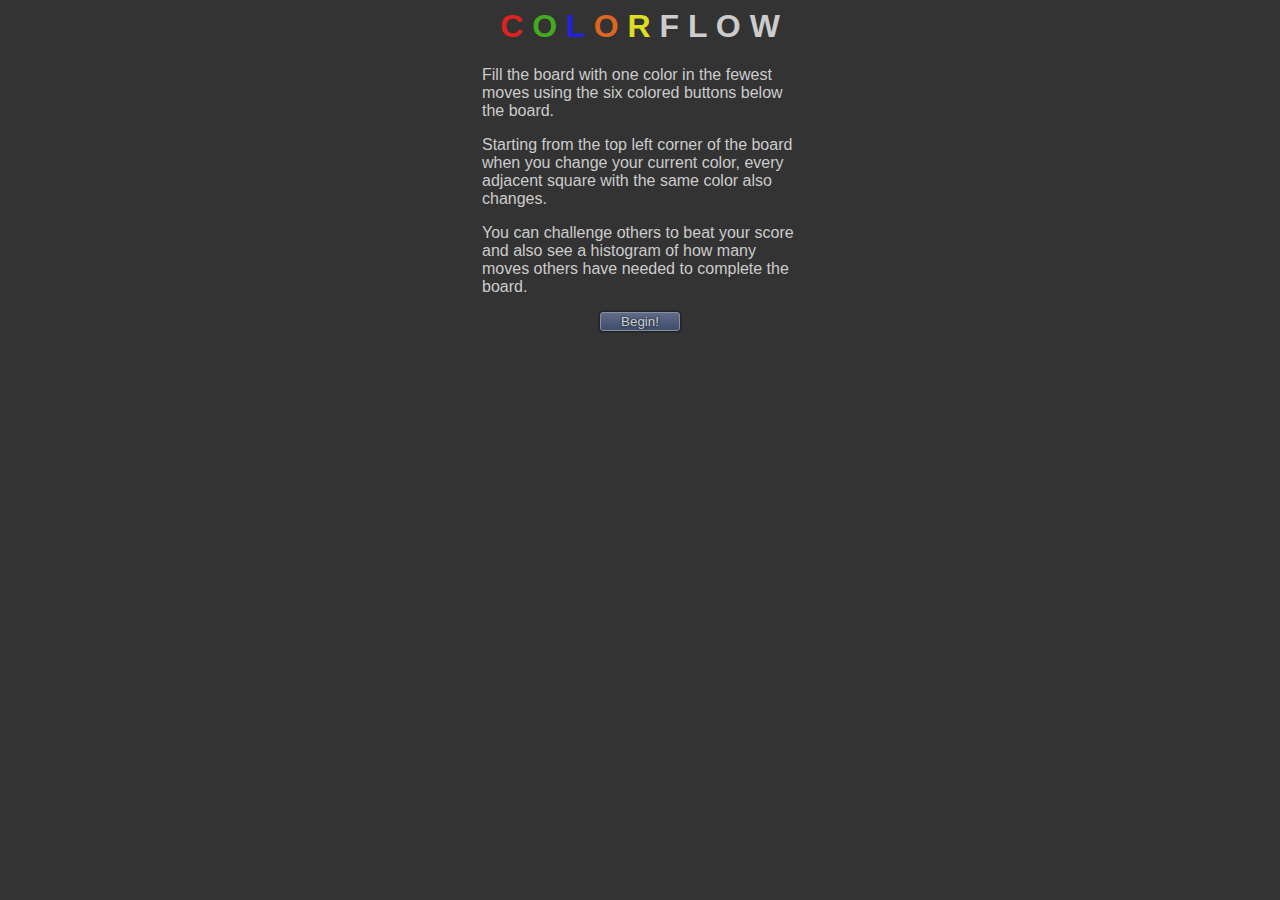
<file: Flood-it/color-flow/index.html>
<html>
<head>
<meta name="viewport" content="width=320; initial-scale=1.0; user-scalable=no"/>
<style type="text/css">
body {background-color: #333333; color: #cccccc; font-family: helvetica, verdana, arial;}
div {margin-right: auto; margin-left: auto; width: 316px;}
input#begin {
  /* General Properties */
  border:1px solid #858fa6;
  background:#4a5775;
  /* CSS3 Styling */
  background:-moz-linear-gradient(top, #606c88, #3f4c6b);
  background:-webkit-gradient(linear, left top, left bottom, from(#606c88), to(#3f4c6b));
  -moz-border-radius:3px;
  -webkit-border-radius:3px;
  border-radius:3px;
  -moz-box-shadow:0px 0px 3px #000;
  -webkit-box-shadow:0px 0px 3px #000;
  box-shadow:0px 0px 3px #000;
  /* Text Styling */
  color:#cccccc;
  text-shadow:0px 0px 3px rgba(0, 0, 0, 0.75);
}
</style>
</head>
<body>
<div>
<h1 style="text-align: center;">
<span style="color: #dd2222;">C</span>
<span style="color: #44aa22;">O</span>
<span style="color: #2222dd;">L</span>
<span style="color: #dd6622;">O</span>
<span style="color: #dddd22;">R</span>
F L O W</h1>
<p>Fill the board with one color in the fewest moves using the six colored buttons below the board.
<p>Starting from the top left corner of the board when you change your current color, every adjacent square with the same color also changes.</p>
<p>You can challenge others to beat your score and also see a histogram of how many moves others have needed to complete the board.</p>
<div style="margin-right: auto; margin-left: auto; width: 80px;">
<form>
<input id="begin" type="button" onclick="location.href = '/PlayGame?ps={{ps}}';" value="Begin!" style="width: 80px;"/>
</form>
</div>
</div>
</body>
</html>
</file>
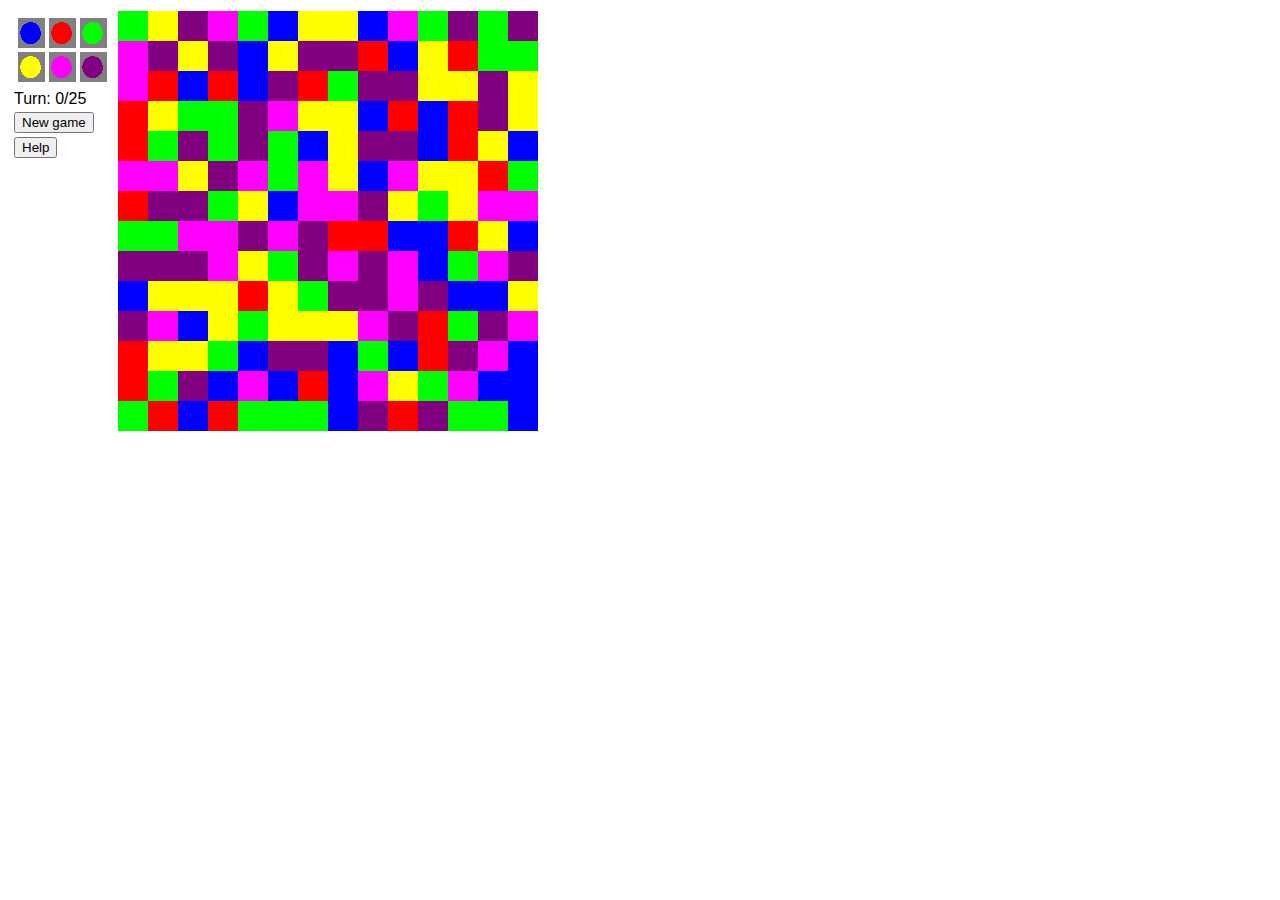
<file: Flood-it/flood-it/index.html>
<html>
<head>
    <title>Flood-it game</title>
    <link rel="stylesheet" type="text/css" href="flood-game.css">
    <link rel="stylesheet" type="text/css" href="lemoda.css">
    <script src="flood-game.js"></script>
</head>

<body onload="create_table()">
<table>
  <tr>
    <td valign="top">
      <table>
	<tr>
	  <td valign="top">
	    <table id="button-table">
	      <tr>
		<td class="button blue" onclick="flood ('blue')">
		</td>
		<td class="button red" onclick="flood ('red')">
		</td>
		<td class="button green" onclick="flood ('green')">
		</td>
	      </tr>
	      <tr>
		<td class="button yellow" onclick="flood ('yellow')">
		</td>
		<td class="button pink" onclick="flood ('pink')">
		</td>
		<td class="button purple" onclick="flood ('purple')">
		</td>
	      </tr>
	    </table>
	  </td>
	</tr>
	<tr valign="top">
	  <td id="turn-counter" valign="top">
	    Turn: <span id="moves"></span>/<span id="max-moves"></span>
	  </td>
	</tr>
	<tr valign="top">
	  <td valign="top">
	    <input type="submit" value="New game" onclick="new_game ()">
	  </td>
	</tr>
	<tr valign="top">
	  <td valign="top">
	    <input type="submit" value="Help" onclick="help ()">
	  </td>
	</tr>
      </table>
    </td>
    <td>
      <table id="game-table">
	<!-- Internet Explorer insists that this must be tbody.
	     See @link{dom-msie}. -->
	<tbody id="game-table-tbody">
	</tbody>
      </table>
    </td>
  </tr>
</table>
</div>
</body>
</html>
</file>
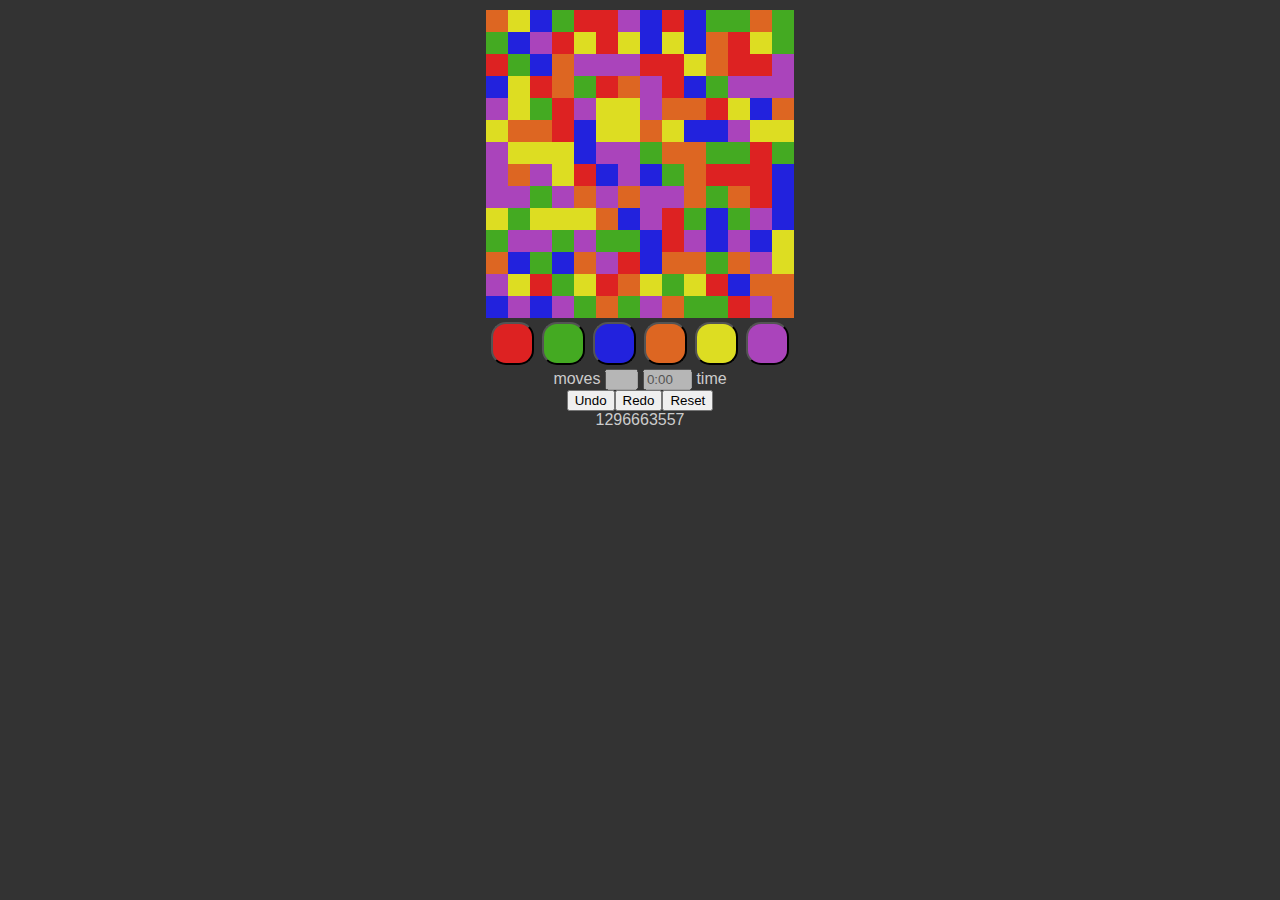
<file: Flood-it/color-flow/flood_it.html>
<html>
<head>
<meta name="viewport" content="width=320; initial-scale=1.0; user-scalable=no"/>
<script type="text/javascript">
var FI = {};

FI.formatSeconds = function(s) {
  var minutes = Math.floor(s / 60);
  var seconds = s - (minutes * 60)
  return minutes + ":" + ((seconds < 10) ? '0' + seconds : seconds);
};

FI.timer = function() {
  var d = new Date();
  var diff = d - FI.startTime;
  document.getElementById('time').value = FI.formatSeconds(Math.round(diff / 1000));
  FI.timeout = setTimeout("FI.timer()", 1000);
};

FI.timeGame = function () {
  FI.startTime = new Date();
  FI.timer();
};

FI.COLORS = ['dd2222', '44aa22', '2222dd', 'dd6622', 'dddd22', 'aa44bb'];

FI.createGame = function(size, seed) {
  var o = {};
  // These variables should not change after construction
  o.size = size;
  o.seed = seed;
  o.numSquares = size * size;
  o.originalColors = [];
  // These variables get mutated during play
  o.squares = [];
  o.changeHistory = [];
  o.undoHistory = [];
  o.getLastChange = function() {
   if (this.changeHistory.length > 0) {
      return this.changeHistory[this.changeHistory.length - 1];
    }
  };
  o.reset = function() {
    for (var i = 0; i < this.squares.length; i++) {
      this.setSquareColor(i, this.originalColors[i]);
    }
    this.changeHistory = [];
    this.undoHistory = [];
    this.updateMoveDisplay();
    FI.timeGame();
  };
  o.getNeighbors = function(i) {
    var x = i % this.size;
    var y = i / this.size;
    var neighbors = [];
    if (i > this.size) {  // There's a square above this one
      neighbors.push(i - this.size);
    }
    if (x !== this.size - 1) {  // There's a square to the right of this one
      neighbors.push(i + 1);
    }
    if (y !== this.size - 1) {  // There's a square below this one
      neighbors.push(i + this.size);
    }
    if (x !== 0) {  // There's a square to the left of this one
      neighbors.push(i - 1);
    }
    return neighbors
  };
  o.isCompletelyFlooded = function() {
    var lastChange = this.getLastChange();
    // If there's no change history, the squares are highly unlikely to be flooded
    if (lastChange) {
      return lastChange.length === this.numSquares;
    }
  };
  o.generate = function() {
    var colors = [3,4,2,1,0,0,5,2,0,2,1,1,3,1,1,2,5,0,4,0,4,2,4,2,3,0,4,1,0,1,2,3,5,5,5,0,0,4,3,0,0,5,2,4,0,3,1,0,3,5,0,2,1,5,5,5,5,4,1,0,5,4,4,5,3,3,0,4,2,3,4,3,3,0,2,4,4,3,4,2,2,5,4,4,5,4,4,4,2,5,5,1,3,3,1,1,0,1,5,3,5,4,0,2,5,2,1,3,0,0,0,2,5,5,1,5,3,5,3,5,5,3,1,3,0,2,4,1,4,4,4,3,2,5,0,1,2,1,5,2,1,5,5,1,5,1,1,2,0,5,2,5,2,4,3,2,1,2,3,5,0,2,3,3,1,3,5,4,5,4,0,1,4,0,3,4,1,4,0,2,3,3,2,5,2,5,1,3,1,5,3,1,1,0,5,3];
    //for (var i = 0; i < this.numSquares; i++) {
    //  colors.push(Math.floor(Math.random() * FI.COLORS.length));
    //}
    for (var i = 0; i < colors.length; i++) {
      this.squares.push(colors[i]);
      this.originalColors.push(colors[i]);
      this.applyColor(i, colors[i]);
    }
  };
  o.applyColor = function(i, color) {
    var td = document.getElementById('square' + i);
    td.style.backgroundColor = FI.COLORS[color];
  };
  o.setSquareColor = function(i, color) {
    this.squares[i] = color;
    this.applyColor(i, color);
  };
  o.setSquareColorAndProcessed = function(i, color) {
    // To mark a square as processed so we don't recurse on it mark its
    // color value negative in a way that we can undo it later
    this.setSquareColor(i, color);
    this.squares[i] -= FI.COLORS.length;
  };
  o.isSquareProcessed = function(i) {
    return this.squares[i] < 0;
  };
  o.doneProcessing = function() {
    for (var i = 0; i < this.squares.length; i++) {
      if (this.squares[i] < 0) {
        this.squares[i] += FI.COLORS.length;
      }
    }
  };
  o.undo = function() {
    if (this.changeHistory.length > 0) {
      // store the current flood color
      this.undoHistory.push(this.squares[0]);
      var history = this.changeHistory.pop();
      for (var i = 0; i < history.length; i++) {
        this.setSquareColor(history[i][0], history[i][1]);
      }
      this.updateMoveDisplay();
    }
  };
  o.redo = function() {
    if (this.undoHistory.length > 0) {
      this.changeColor(this.undoHistory.pop());
    }
  };
  o.updateMoveDisplay = function() {
    document.getElementById('moves').value = this.changeHistory.length;
  };
  o.changeColor = function(color) {
    if (color === this.squares[0]) {
      // Color isn't changing, don't do anything.
      return;
    }
    var history = [];
    this.changeColor_(0, this.squares[0], color, history);
    this.changeHistory.push(history);
    this.doneProcessing();
    this.updateMoveDisplay();
    if (this.changeHistory.length > 1) {
      var l = this.changeHistory.length;
      if (this.changeHistory[l-1].length === this.changeHistory[l-2].length) {
        // nothing changed, undo.
        this.undo();
      }
    }
    if (this.isCompletelyFlooded()) {
      clearTimeout(FI.timeout);
    }
  };
  o.changeColor_ = function(i, previousColor, color, history) {
    history.push([i, previousColor]);
    this.setSquareColorAndProcessed(i, color);
    var neighbors = this.getNeighbors(i);
    for (var i = 0; i < neighbors.length; i++) {
      var neighbor = neighbors[i];
      if (this.isSquareProcessed(neighbor)) {
        continue;
      }
      squareColor = this.squares[neighbor];
      if (squareColor === previousColor || squareColor === color) {
        this.changeColor_(neighbor, squareColor, color, history);
      }
    }
  };
  return o;
};

FI.init = function() {
  FI.setupGame();
  FI.createControls();
  FI.timeGame();
};

FI.setupGame = function() {
  var game = FI.createGame(14, 51878);
  // Create squares
  var squareSize = '22px';
  var table = document.createElement('table');
  table.setAttribute('border', 0);
  table.setAttribute('cellspacing', 0);
  table.setAttribute('cellpadding', 0);
  var tbody = document.createElement('tbody');
  var tbodyTr = document.createElement('tr');
  var y = 0;
  for (var i = 0; i < game.numSquares; i++) {
    if (i && i % game.size == 0) {
      tbody.appendChild(tbodyTr);
      tbodyTr = document.createElement('tr');
    }
    var td = document.createElement('td');
    td.style.width = squareSize;
    td.style.height = squareSize;
    td.setAttribute('id', 'square' + i);
    tbodyTr.appendChild(td);
  }
  tbody.appendChild(tbodyTr);
  table.appendChild(tbody);
  document.getElementById('board').appendChild(table);
  game.generate();
  FI.currentGame = game;
};

FI.createControls = function() {
  var form = document.createElement('form');
  var movesLabel = document.createElement('label');
  movesLabel.appendChild(document.createTextNode('moves '));
  movesLabel.setAttribute('for', 'moves');
  var timeLabel = document.createElement('label');
  timeLabel.appendChild(document.createTextNode(' time'));
  timeLabel.setAttribute('for', 'time');
  var moves = document.createElement('input');
  moves.setAttribute('type', 'text');
  moves.setAttribute('id', 'moves');
  moves.setAttribute('disabled', 'false');
  moves.setAttribute('size', '1');
  moves.style.marginRight = '5px';
  var time = document.createElement('input');
  time.setAttribute('type', 'text');
  time.setAttribute('id', 'time');
  time.setAttribute('disabled', 'false');
  time.setAttribute('size', '3');
  var buttonSize = '43px';
  var buttonMargin = '4px';
  var button;

  for (var i = 0; i < FI.COLORS.length; i++) {
    button = document.createElement('input');
    button.setAttribute('type', 'button');
    button.style.backgroundColor = FI.COLORS[i];
    button.onclick = function(color) {
      return function() {
        FI.currentGame.changeColor(color);
      };
    }(i);
    button.style.width = buttonSize;
    button.style.height = buttonSize;
    button.style.margin = buttonMargin;
    button.style.borderRadius = '15px';
    form.appendChild(button);
  }
  form.appendChild(document.createElement('br'));
  form.appendChild(movesLabel);
  form.appendChild(moves);
  form.appendChild(time);
  form.appendChild(timeLabel);
  form.appendChild(document.createElement('br'));
  button = document.createElement('input');
  button.setAttribute('type', 'button');
  button.onclick = function() {
    FI.currentGame.undo();
  };
  button.setAttribute('value', 'Undo');
  form.appendChild(button);
  button = document.createElement('input');
  button.setAttribute('type', 'button');
  button.onclick = function() {
    FI.currentGame.redo();
  };
  button.setAttribute('value', 'Redo');
  form.appendChild(button);
  button = document.createElement('input');
  button.setAttribute('type', 'button');
  button.onclick = function() {
    FI.currentGame.reset();
  };
  button.setAttribute('value', 'Reset');
  form.appendChild(button);
  form.style.margin = '0px';
  form.style.padding = '0px';
  document.getElementById('controls').appendChild(form);
};
</script>
</head>
<body style="background-color: #333333; margin: 10px 0px 0px 0px; color: #cccccc; font-family: helvetica, verdana, arial;" onload="FI.init()">
<div id="board" align="center"></div>
<div id="controls" align="center"></div>
<div id="challenge" align="center">1296663557</div>
</body>
</html>
</file>
<file: Flood-it/flood-it/flood-game.css>
.piece {
    width: 28px;
    height: 30px;
    border:0px;
}
.button {
    width: 25px;
    height: 30px;
    border:0px;
    background-image:url(img/circle.gif);
}
.red {
background-color: red;
}
.yellow {
background-color: yellow;
}
.green {
background-color: #0F0;
}
.blue {
background-color: blue;
}
.purple {
background-color: purple;
}
.pink {
background-color: fuchsia;
}
#game-table {
    margin:0px;
    border:0px;
    padding: 0px;
    border-spacing:0px;
}
#button-table {
    border-spacing:4px;
    vertical-align: top;
}
#turn-counter {
    font-family: sans-serif;
}
</file>
<file: Flood-it/flood-it/lemoda.css>
body {
    font-family: Verdana, Helvetica, sans-serif
}

.perl-code {
    font-size: 18px;
    background-color: #eee;
    margin: 20px;
    padding:10px;
}
.comment {
    color: #990000;
}
.constant {
    color: #9955FF;
}
.comment-delimiter {
    color: #990000;
}
.cperl-nonoverridable {
    color: #880022;
    font-weight: bold;
}
.cperl-hash {
    color: #FF7000;
    font-weight: bold;
}
.function-name {
    color: #886644;
    font-weight: bold;
}
.keyword {
    color: #883399;
    font-weight: bold;
}
.string {
    color: #ff0044;
}
.variable-name {
    color: #885522;
    font-style: italic;
}

.google-ad-horizontal {
    width:728px;
    height:90px;
    margin:20px;
}
.lemoda-page-bottom {
    font-family: sans-serif;
    font-size: 13px;
    margin:10px;
}
code {
    font-size: 17px;
    font-weight: bold;
}

ul.navigation-list {
    list-style: none;
    margin:0px;
    padding:0px;
}

.navigation-list li {
    list-style: none;
    float: left;
    border: solid 2px;
    border-color: #CD950C;
    margin:2px;
    font-family: Arial Black;
}

.navigation-list a {
    text-decoration: none;
    padding-left:5px;
    padding-right:5px;
}

.navigation-list a:hover {
    background-color: #EEE8CD ;
    padding-left:5px;
    padding-right:5px;
}

div.navigation-box {
    display: block;
    clear:both;
    float:none;
}
.index-title {
    border: solid 2px;
    border-color: #CD950C;
    background-color: #EEE8CD;
    margin:3px;
    padding-left: 10px;
    padding-right: 10px;
    font-family: Arial Black;
}
.index-off {
    border: solid 2px;
    border-color: #345;
    background-color: #741;
    margin:3px;
    padding-left: 10px;
    padding-right: 10px;
    font-family: Arial Black;
}

.index-off a {
    color: #fff;
}
.index-off a:hover {
    background-color: #741;
    padding-left:5px;
    padding-right:5px;
}

.disabled {
    cursor:pointer;
    opacity:.20;
    filter:Alpha(opacity=20);
}

.makefile-targets {
    font-weight: bold;
    color: #C55;
}
.makefile-shell {
    font-weight: bold;
}
.type {
    font-weight: bold;
    color: #449;
}
.css-selector {
    font-weight: bold;
    color: darkorange;
}

.css-property {
    color: #AA5522;
    font-style: italic;
}
</file>
